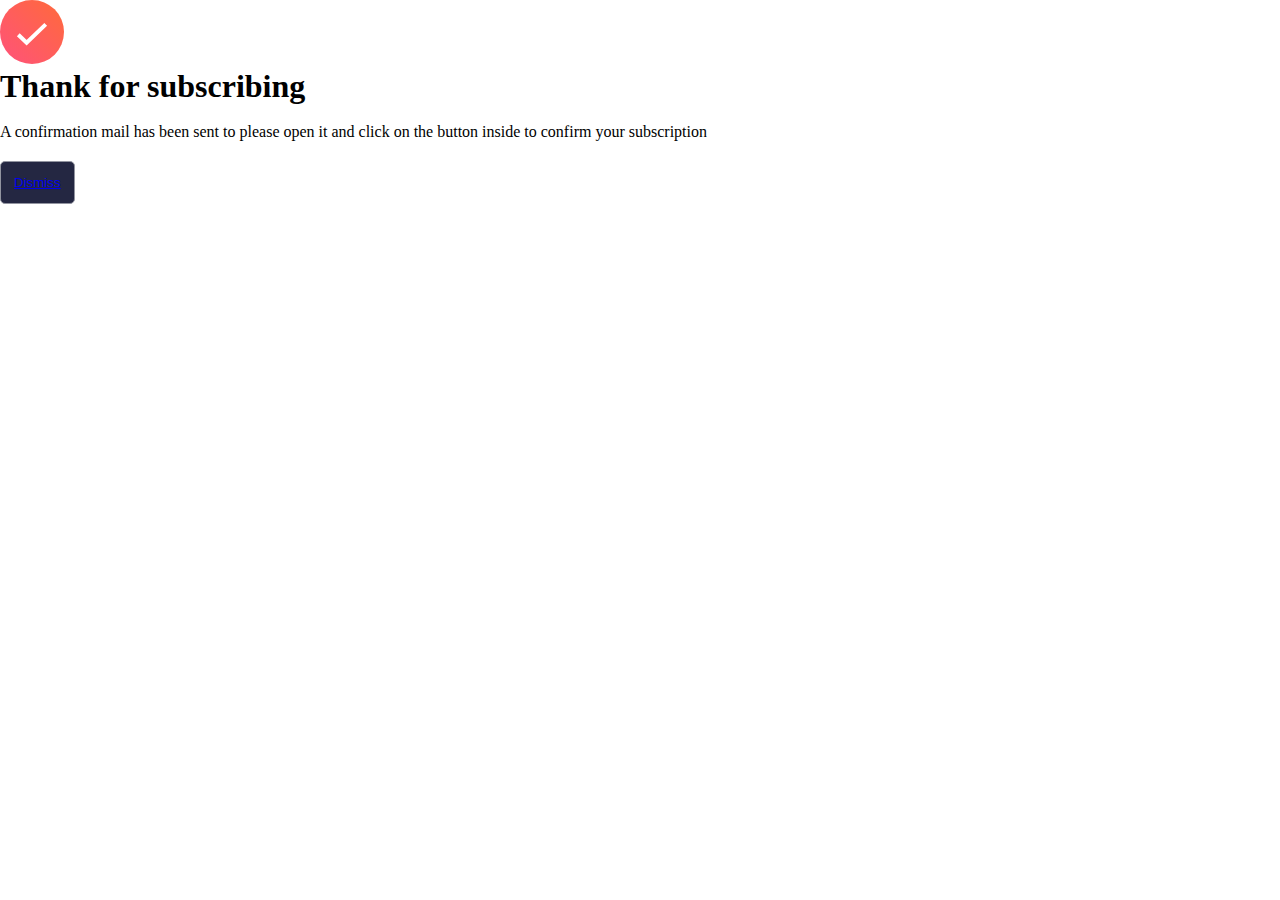
<file: newsletter-sign-up-with-success-message-main/success.html>
<!DOCTYPE html>
<html>
  <head>
    <title>Email Sent</title>
    <meta name="viewport" content="width=device-width, initial-scale=1.0" />
    <link rel="stylesheet" href="css/style2.css" />
    <script>
      document.addEventListener("DOMContentLoaded", function () {
        // Function to parse URL parameters
        function getQueryParam(param) {
          var queryString = window.location.search;
          var urlParams = new URLSearchParams(queryString);
          return urlParams.get(param);
        }

        // Retrieve the email parameter and display it
        var email = getQueryParam("email");
        if (email) {
          document.getElementById("emailAddress").textContent = email;
        }
      });
    </script>
  </head>
  <body>
    <div class="container">
      <img
        src="./assets/images/icon-success.svg"
        alt="Frontend Mentor logo"
        class="lmg" />
      <br />
      <h1>Thank for subscribing</h1>
      <br />
      <p>
        A confirmation mail has been sent to
        <span id="emailAddress" class="mail"> </span> please open it and click
        on the button inside to confirm your subscription
      </p>
    </div>
    <div class="content">
      <button
        type="submit"
        class="success-submit"
        id="btn"
        onclick="sendMail(event)">
        <a href="index.html" class="success-button">Dismiss</a>
      </button>
    </div>
  </body>
</html>
</file>
<file: newsletter-sign-up-with-success-message-main/css/style2.css>
* {
    margin: 0;
    padding: 0;
    box-sizing: border-box;
}

button {
    margin-top: 20px;
    padding: 13px;
    border: 1px solid hsl(231, 7%, 60%);
    border-radius: 5px;
    background-color: hsl(234, 29%, 20%);
    color: hsl(0, 0%, 100%);
}


@media (max-width: 430px) {
    .container {
        display: flex;
        flex-direction: column;
        justify-content: center;
        height: 90vh;
        padding: 0 20px;
    }

    img {
        width: 50px;
    }

    .content {
        display: flex;
        justify-content: center;
    }


    .success-button {
        color: white;
        padding: 0px 100px;
        text-align: center;
        text-decoration: none;
        display: inline-block;
        font-size: 16px;
        border: none;
        border-radius: 5px;
        cursor: pointer;
    }

    span {
        color: hsl(234, 29%, 20%);
        font-weight: 800;
    }

}
</file>
